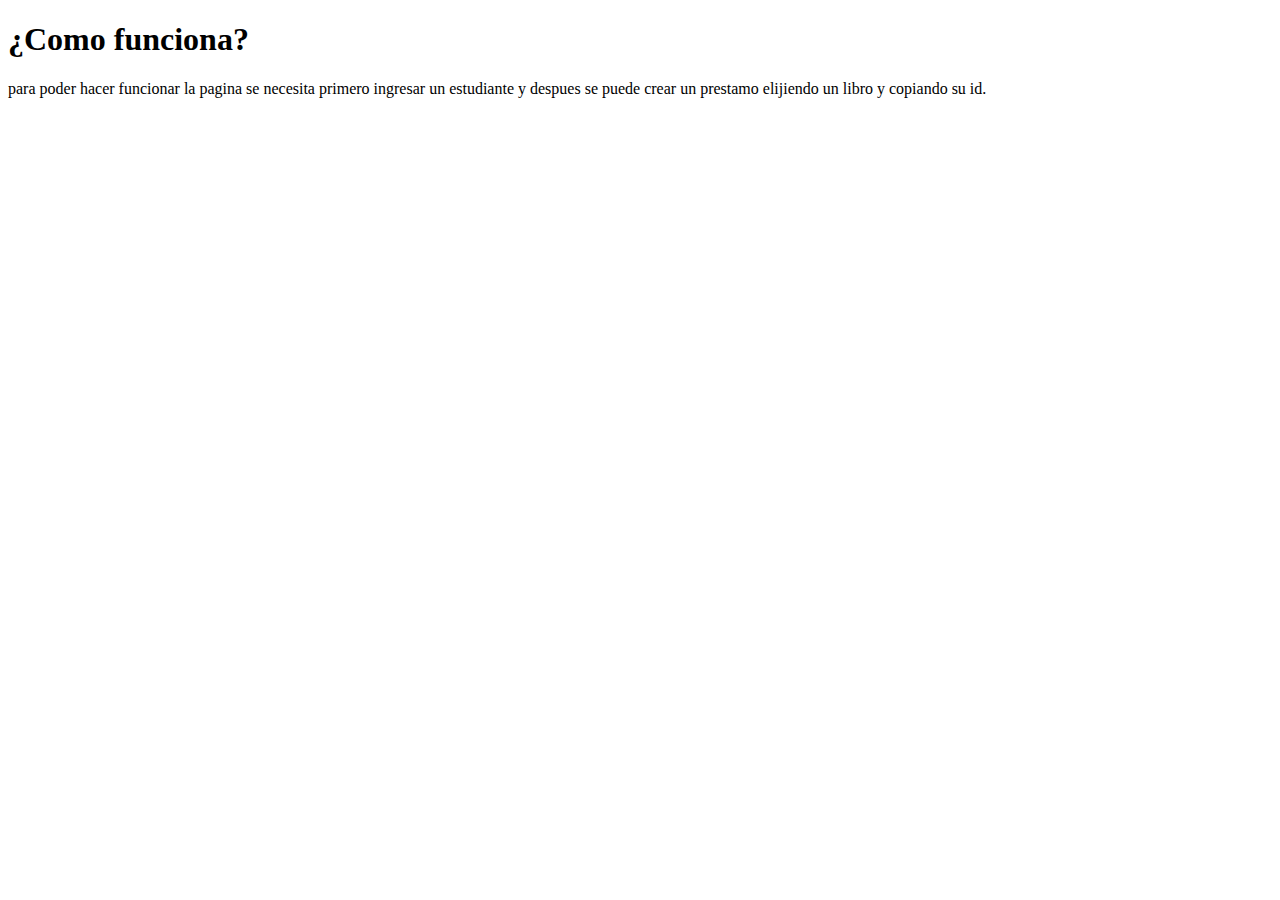
<file: como_funciona.html>
<!DOCTYPE html>
<html lang="en">
<head>
    <meta charset="UTF-8">
    <meta name="viewport" content="width=device-width, initial-scale=1.0">
    <title>Document</title>
</head>
<body>
    <h1>¿Como funciona?</h1>
    <p>para poder hacer funcionar la pagina se necesita primero ingresar un estudiante
        y despues se puede crear un prestamo elijiendo un libro y copiando su id.
    </p>
</body>
</html>
</file>
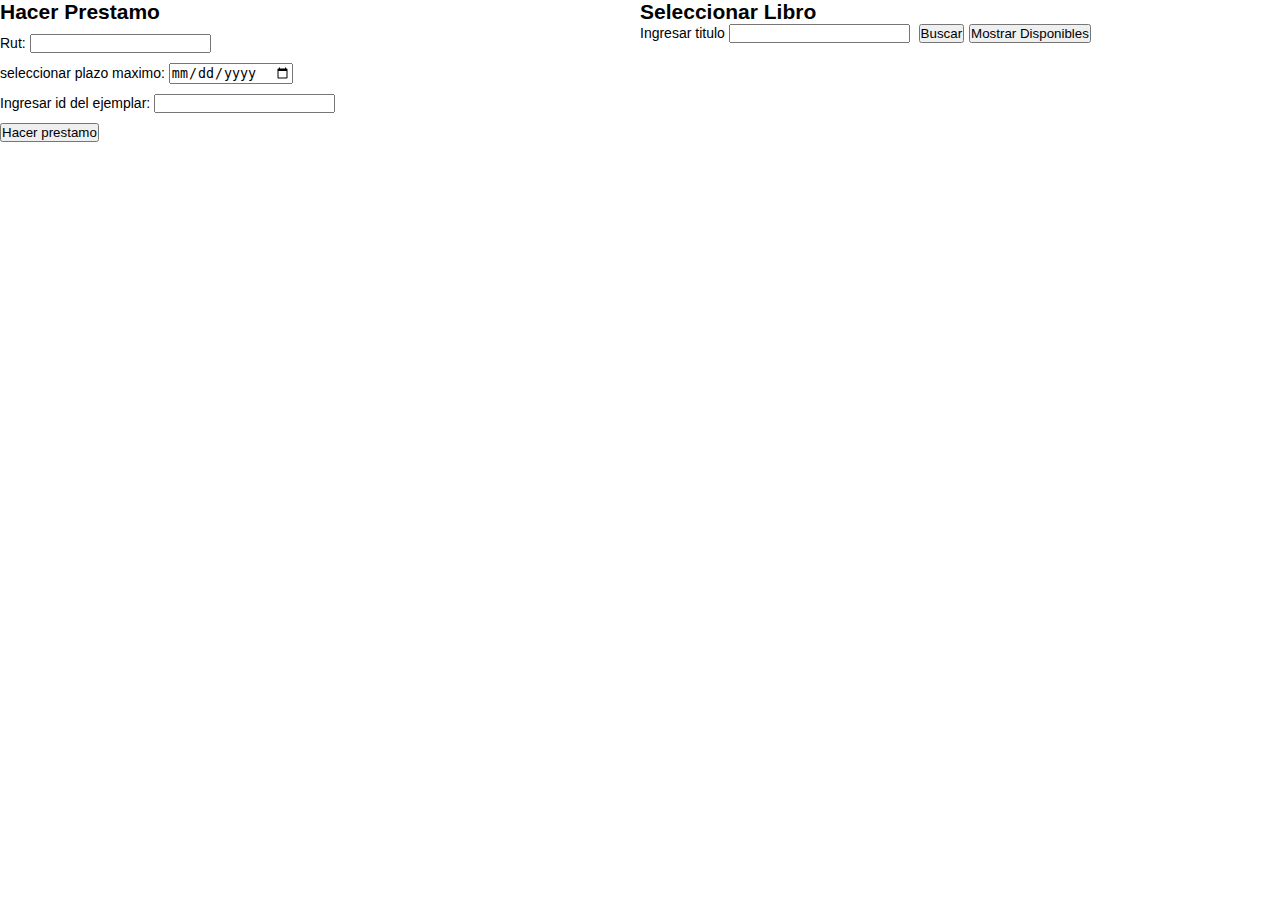
<file: hacer_prestamo.html>
<!DOCTYPE html>
<html lang="en">
<head>
    <meta charset="UTF-8">
    <meta name="viewport" content="width=device-width, initial-scale=1.0">
    <title>Document</title>
    <link rel = "stylesheet" href="./css/estilos_hp.css">
    <script src="https://ajax.googleapis.com/ajax/libs/jquery/3.6.0/jquery.min.js"></script>
</head>
<body>
    <div class="menu">
        <div id="formulario">
            <h2>Hacer Prestamo</h2>

            <form action="cons_hacer_prestamo/prestamo.php" method="post" id = "hacer_prestamo">
                <div id= "formulario_f">
                <label for="rut">Rut: </label>
                <input type="text" id="rut" name="rut">
                </div>
                <div id= "formulario_f">
                <label for="fecha">seleccionar plazo maximo: </label>
                <input type="date" id="fecha" name="fecha">
                 </div>
                <div id= "formulario_f">
                <label for="id_ejemplar">Ingresar id del ejemplar: </label>
                <input type="text" id="id_ejemplar" name="id_ejemplar">
                </div>
                <button type ="submit">Hacer prestamo</button>


              </form>
            <div id = "resultado1"></div>
        </div>
        <div id = "buscar_libro">
            <h2>Seleccionar Libro</h2>
            <div id = "buscar_libro_f">
                <form action="cons_hacer_prestamo/buscar_libro.php" id = "bs_libro">
                    <label for="Buscar">Ingresar titulo</label>
                    <input type="text" name = "titulo">
                    <button type= "submit">Buscar</button>
                </form>

                <form action="cons_hacer_prestamo/m_t_libros.php" id = "m_libros">
                    <button type= "submit">Mostrar Disponibles</button>
                </form>
            </div>
            <div id="resultado2"> </div>
        </div>

        <script>
             $(function() {
                $('#m_libros').submit(function(e) {
                    e.preventDefault(); 
                    var datos = $(this).serialize();
                    $.ajax({
                        type: 'POST',
                        url: 'cons_hacer_prestamo/m_t_libros.php', 
                        data: datos,
                        success: function(response) {
                            $('#resultado2').html(response); 
                        }
                    });
                });
            });

            $('#bs_libro').submit(function(e) {
                e.preventDefault();

                var titulo = $('#bs_libro input[name=titulo]').val().trim(); 
                if (titulo === '') {
                    alert('Por favor ingresa el título del libro.');
                    return; 
}
                var datos = $(this).serialize();

                $.ajax({
                    type: 'POST',
                    url: 'cons_hacer_prestamo/buscar_libro.php',
                    data: datos,
                    success: function(response) {
                        $('#resultado2').html(response);
                    }
                });
            });
            $('#hacer_prestamo').submit(function(e) {
                e.preventDefault()
                var datos = $(this).serialize();

                $.ajax({
                    type: 'POST',
                    url: 'cons_hacer_prestamo/prestamo.php',
                    data: datos,
                    success: function(response) {
                        $('#resultado1').html(response);
                    }
                });
            });
        </script>
</div>


</body>
</html>
</file>
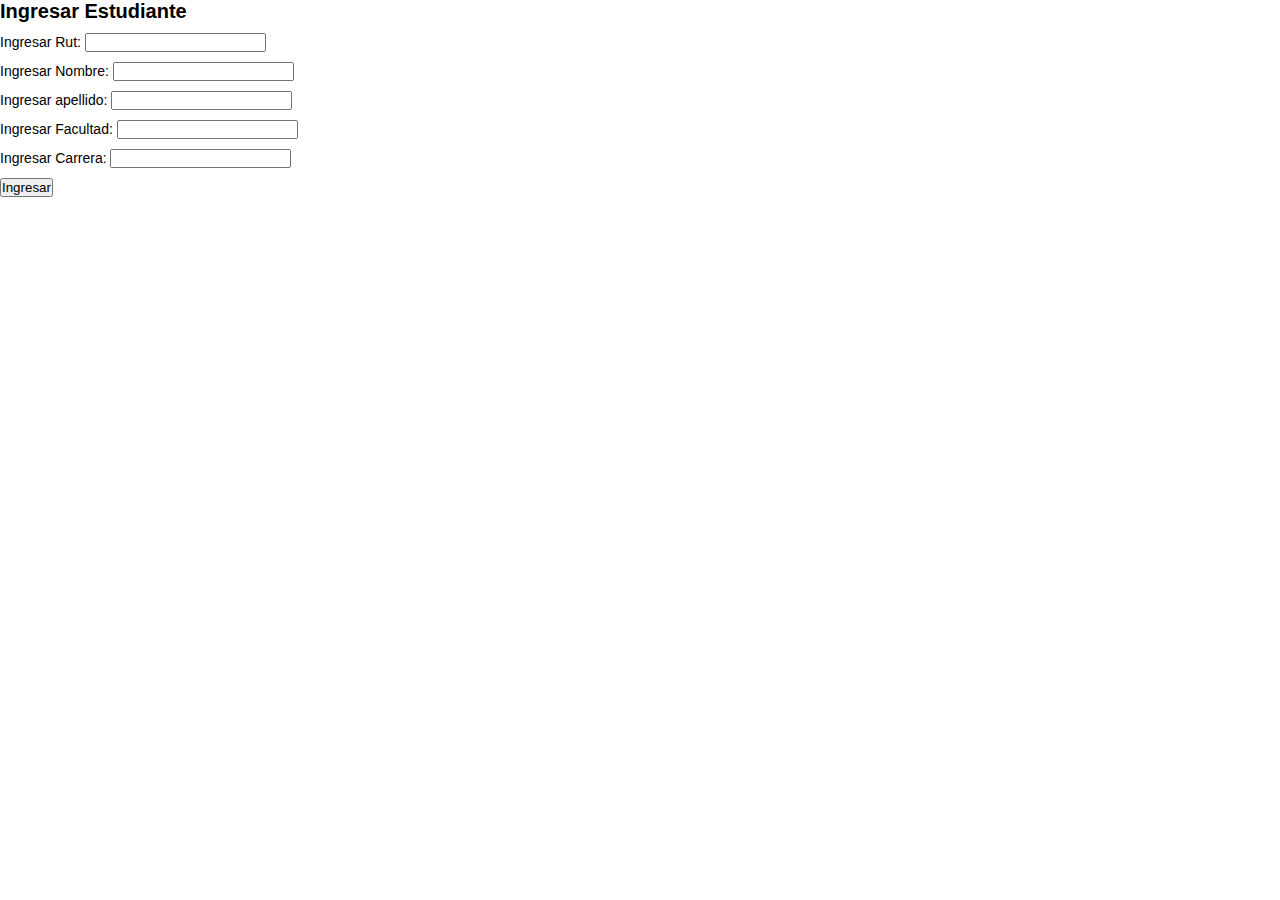
<file: ingresar_estudiante.html>
<!DOCTYPE html>
<html lang="en">
<head>
    <meta charset="UTF-8">
    <meta name="viewport" content="width=device-width, initial-scale=1.0">
    <link rel="stylesheet" href="./css/ingresar_estudiante.css">
    <title>Document</title>
    <script src="https://ajax.googleapis.com/ajax/libs/jquery/3.6.0/jquery.min.js"></script>
</head>
<body>
    <div class="menu">
        <h2>Ingresar Estudiante</h2>
        <div id="formulario">

            <form action="cons_ingresar_est/ingresar_est.php" method="post" id = "ing_est">
                <div id= "formulario">
                    <label for="rut">Ingresar Rut: </label>
                    <input type="text" name="rut" id = "rut">
                </div>
                <div id= "formulario">
                    <label for="nombre">Ingresar Nombre: </label>
                    <input type="text" name="nombre" id = "nombre">
                </div>
                <div id= "formulario">
                    <label for="apellido">Ingresar apellido: </label>
                    <input type="text" name="apellido" id = "apellido">
                </div>
                <div id= "formulario">
                    <label for="facultad">Ingresar Facultad: </label>
                    <input type="text" name="facultad" id = "facultad">
                </div>
                <div id= "formulario">
                <label for="carrera">Ingresar Carrera: </label>
                <input type="text" name="carrera" id = "carrera">
                </div>

                <button>Ingresar</button>
              </form>
              <div id="resultado"> </div>
        </div>

        <script>
            $(function() {
               $('#ing_est').submit(function(e) {
                   e.preventDefault(); 
                   var datos = $(this).serialize();
                   $.ajax({
                       type: 'POST',
                       url: "cons_ingresar_est/ingresar_est.php", 
                       data: datos,
                       success: function(response) {
                           $('#resultado').html(response); 
                       }
                   });
               });
           });
        </script>
</body>
</html>
</file>
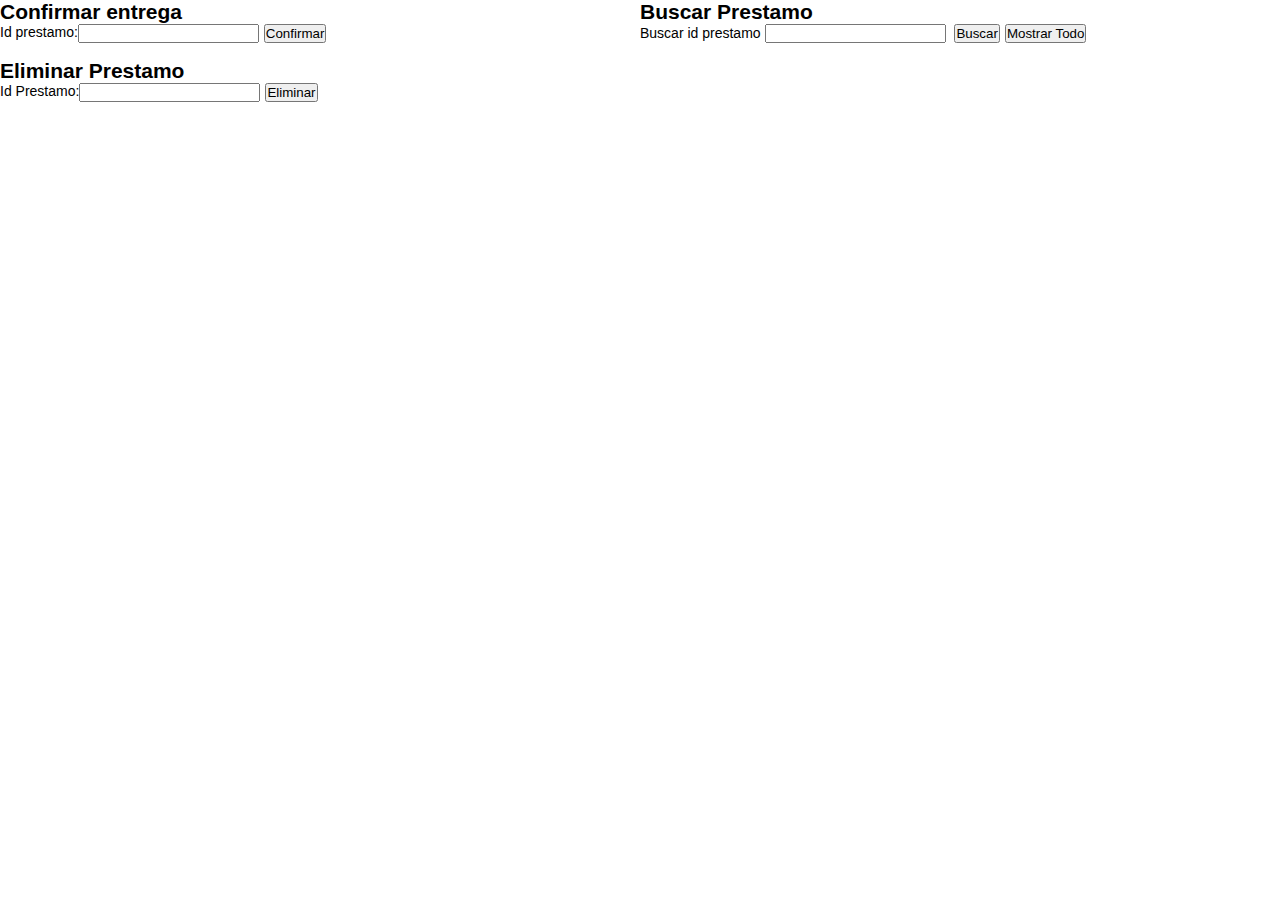
<file: ver_prestamos.html>
<!DOCTYPE html>
<html lang="en">
<head>
    <meta charset="UTF-8">
    <meta name="viewport" content="width=device-width, initial-scale=1.0">
    <link rel="stylesheet" href="./css/estilos_vp.css">
    <script src="https://ajax.googleapis.com/ajax/libs/jquery/3.6.0/jquery.min.js"></script>
    <title>Document</title>
</head>
<body>
    
    <div class="menu">
        <div id="confirmar_prestamo">
            <h2>Confirmar entrega</h2>
            <form action="/cons_ver_prest/confirmar_ent.php" id="confirmar">
                <label for="id_prestamo">Id prestamo: </label>
               <input type="text" id="id_prestamo_confirmar" name="id_prestamo">
               <br>
               <button type="submit">Confirmar</button>
           </form>
           <div id="resultado1"></div>

        </div>
        <div id="vtn_prestamo">
            <h2>Buscar Prestamo</h2>
            <div id="vtn_prestamo_form">
            <form action="/cons_ver_prest/buscar_prestamo.php" id="buscar_prestamo">
                <label for="id_prestamo_buscar">Buscar id prestamo</label>
                <input type="text" id="id_prestamo_buscar" name="id_prestamo">
                <button type="submit">Buscar</button>
            </form>
            <form action="cons_ver_prest/mt_prestamo.php" id="prestamo">
                <button type="submit">Mostrar Todo</button>
            </form>
            <div id="resultado2"></div>
        </div>

        </div>
    </div>
        <br>
        <div id="eliminar">
            <h2>Eliminar Prestamo</h2>
            <form action="cons_ver_prest/eliminar.php" id="eliminar_prestamo">
                <label for="id_prestamo_eliminar">Id Prestamo: </label>
               <input type="text" id="id_prestamo_eliminar" name="id_prestamo">
               <br>
               <button type="submit">Eliminar</button>
           </form>
           <div id="resultado3"></div>

        </div>
        <script>
            $(function() {
                $('#prestamo').submit(function(e) {
                    e.preventDefault();
                    var datos = $(this).serialize();
                    $.ajax({
                        type: 'POST',
                        url: 'cons_ver_prest/mt_prestamo.php',
                        data: datos,
                        success: function(response) {
                            $('#resultado2').html(response);
                        }
                    });
                });
            
                $('#buscar_prestamo').submit(function(e) {
                    e.preventDefault();
                    var id_prestamo = $('#id_prestamo_buscar').val().trim();
                    if (id_prestamo === '') {
                        alert('Por favor ingresa el id del prestamo');
                        return;
                    }
                    var datos = $(this).serialize();
                    $.ajax({
                        type: 'POST',
                        url: 'cons_ver_prest/buscar_prestamo.php',
                        data: datos,
                        success: function(response) {
                            $('#resultado2').html(response);
                        }
                    });
                });

                
                $('#confirmar').submit(function(e) {
                    e.preventDefault();
                    var id_prestamo = $('#id_prestamo_confirmar').val().trim();
                    if (id_prestamo === '') {
                        alert('Por favor ingresa el id del prestamo');
                        return;
                    }
                    var datos = $(this).serialize();
                    $.ajax({
                        type: 'POST',
                        url: 'cons_ver_prest/confirmar_ent.php',
                        data: datos,
                        success: function(response) {
                            $('#resultado1').html(response);
                        }
                    });
                });

                $('#eliminar_prestamo').submit(function(e) {
                    e.preventDefault();
                    var id_prestamo = $('#id_prestamo_eliminar').val().trim();
                    if (id_prestamo === '') {
                        alert('Por favor ingresa el id del prestamo');
                        return;
                    }
                    var datos = $(this).serialize();
                    $.ajax({
                        type: 'POST',
                        url: 'cons_ver_prest/eliminar.php',
                        data: datos,
                        success: function(response) {
                            $('#resultado3').html(response);
                        }
                    });
                });
            });
        </script>
    </body>
    </html>
</file>
<file: css/estilos_hp.css>
*{
    margin: 0;
    padding: 0;
}
body{
    background-color: white;
    font: 100 14px 'inter', sans-serif;
}
.menu{
    display: flex;
}
h2{
    color: black;
}
#formulario,#buscar_libro{
    width: 50%;
}
#formulario_f{
    margin-top: 10px;
    margin-bottom: 10px;
}
#buscar_libro_f{
    display: flex;
}
#buscar_libro_f button{
    margin-left: 5px;
}
</file>
<file: css/ingresar_estudiante.css>
*{
    margin: 0;
    padding: 0;
}
body{
    background-color: white;
    font: 100 14px 'inter', sans-serif;
}

h2{
    font-size: 20px;
}

#formulario{
    margin-top: 10px;
    margin-bottom: 10px;
}
</file>
<file: css/estilos_vp.css>
*{
    margin: 0;
    padding: 0;
}
body{
    background-color: white;
    font: 100 14px 'inter', sans-serif;
}
.menu{
    display: flex;
}
#confirmar_prestamo,#vtn_prestamo{
    width: 50%;
}
#confirmar,#vtn_prestamo_form,#eliminar_prestamo{
    display: flex;
}

#confirmar button,#buscar_prestamo button,#eliminar_prestamo button,#prestamo button{
    margin-left: 5px;
}
</file>
